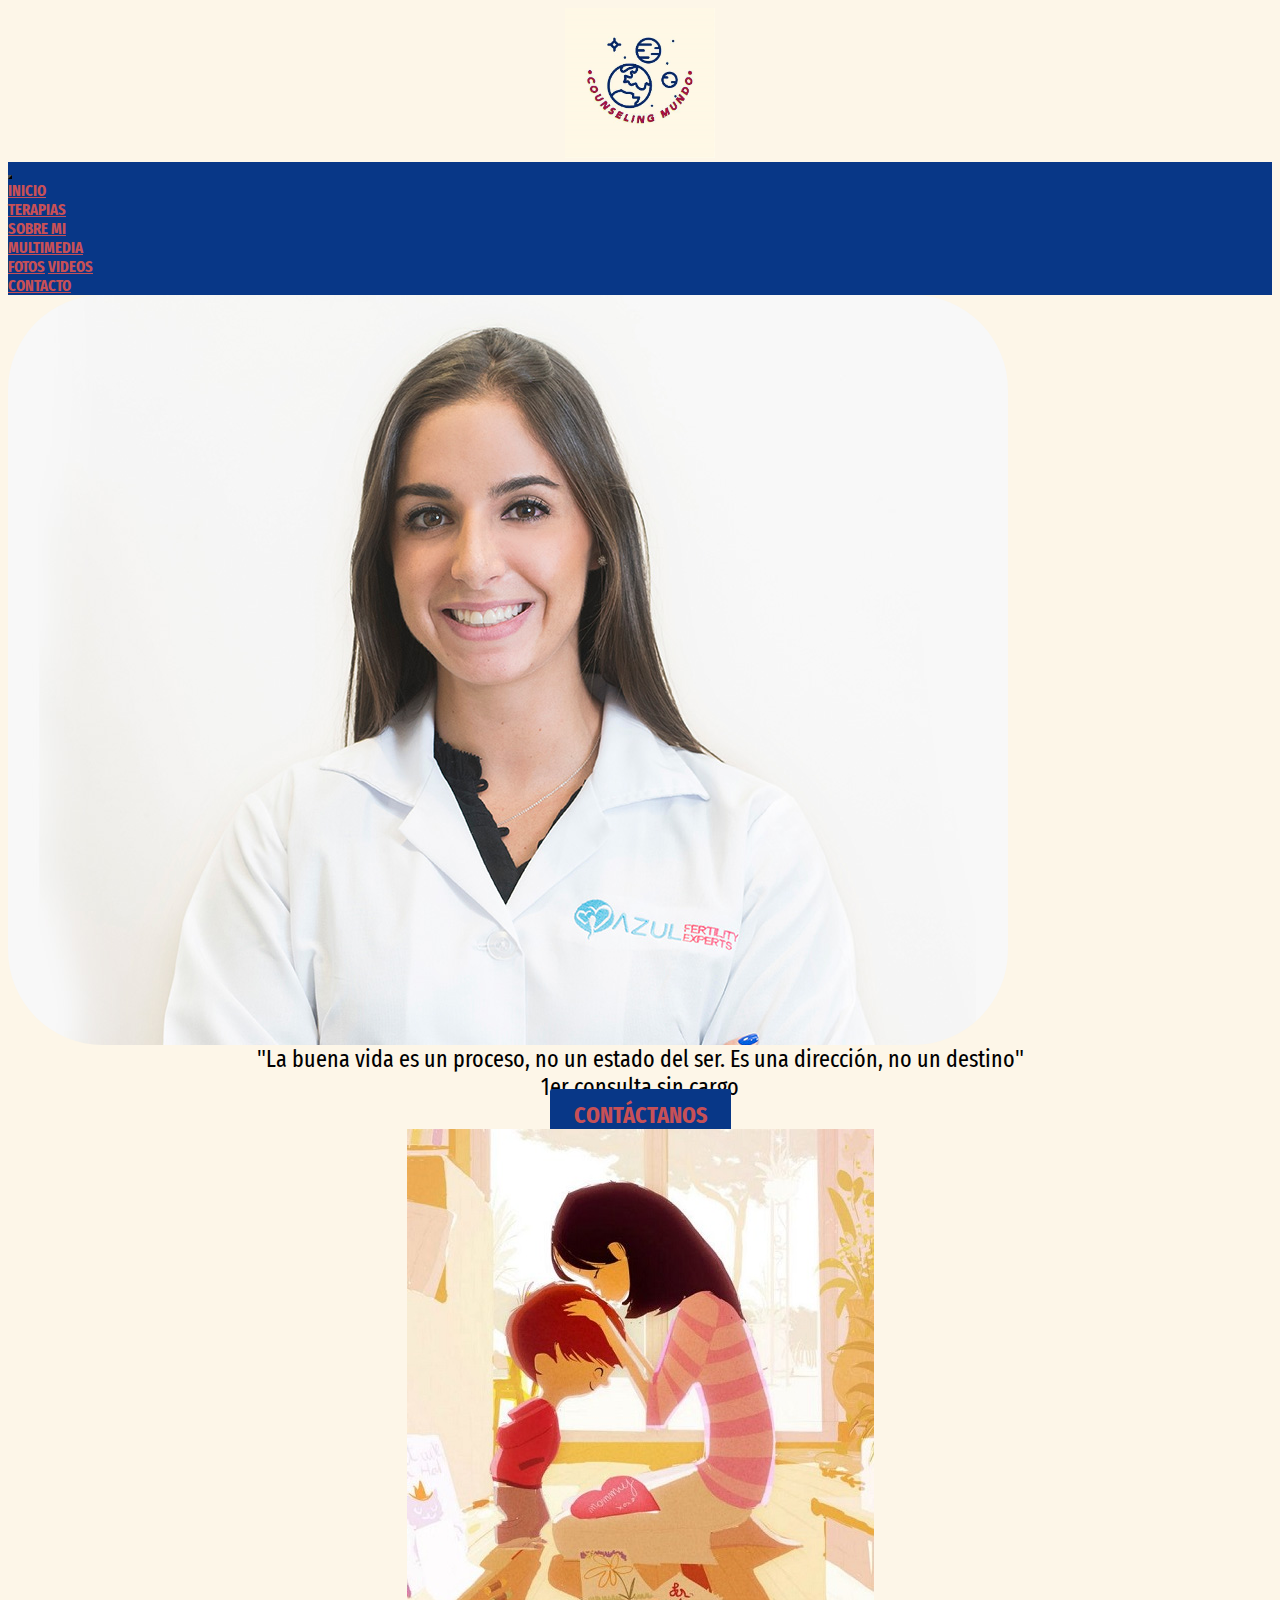
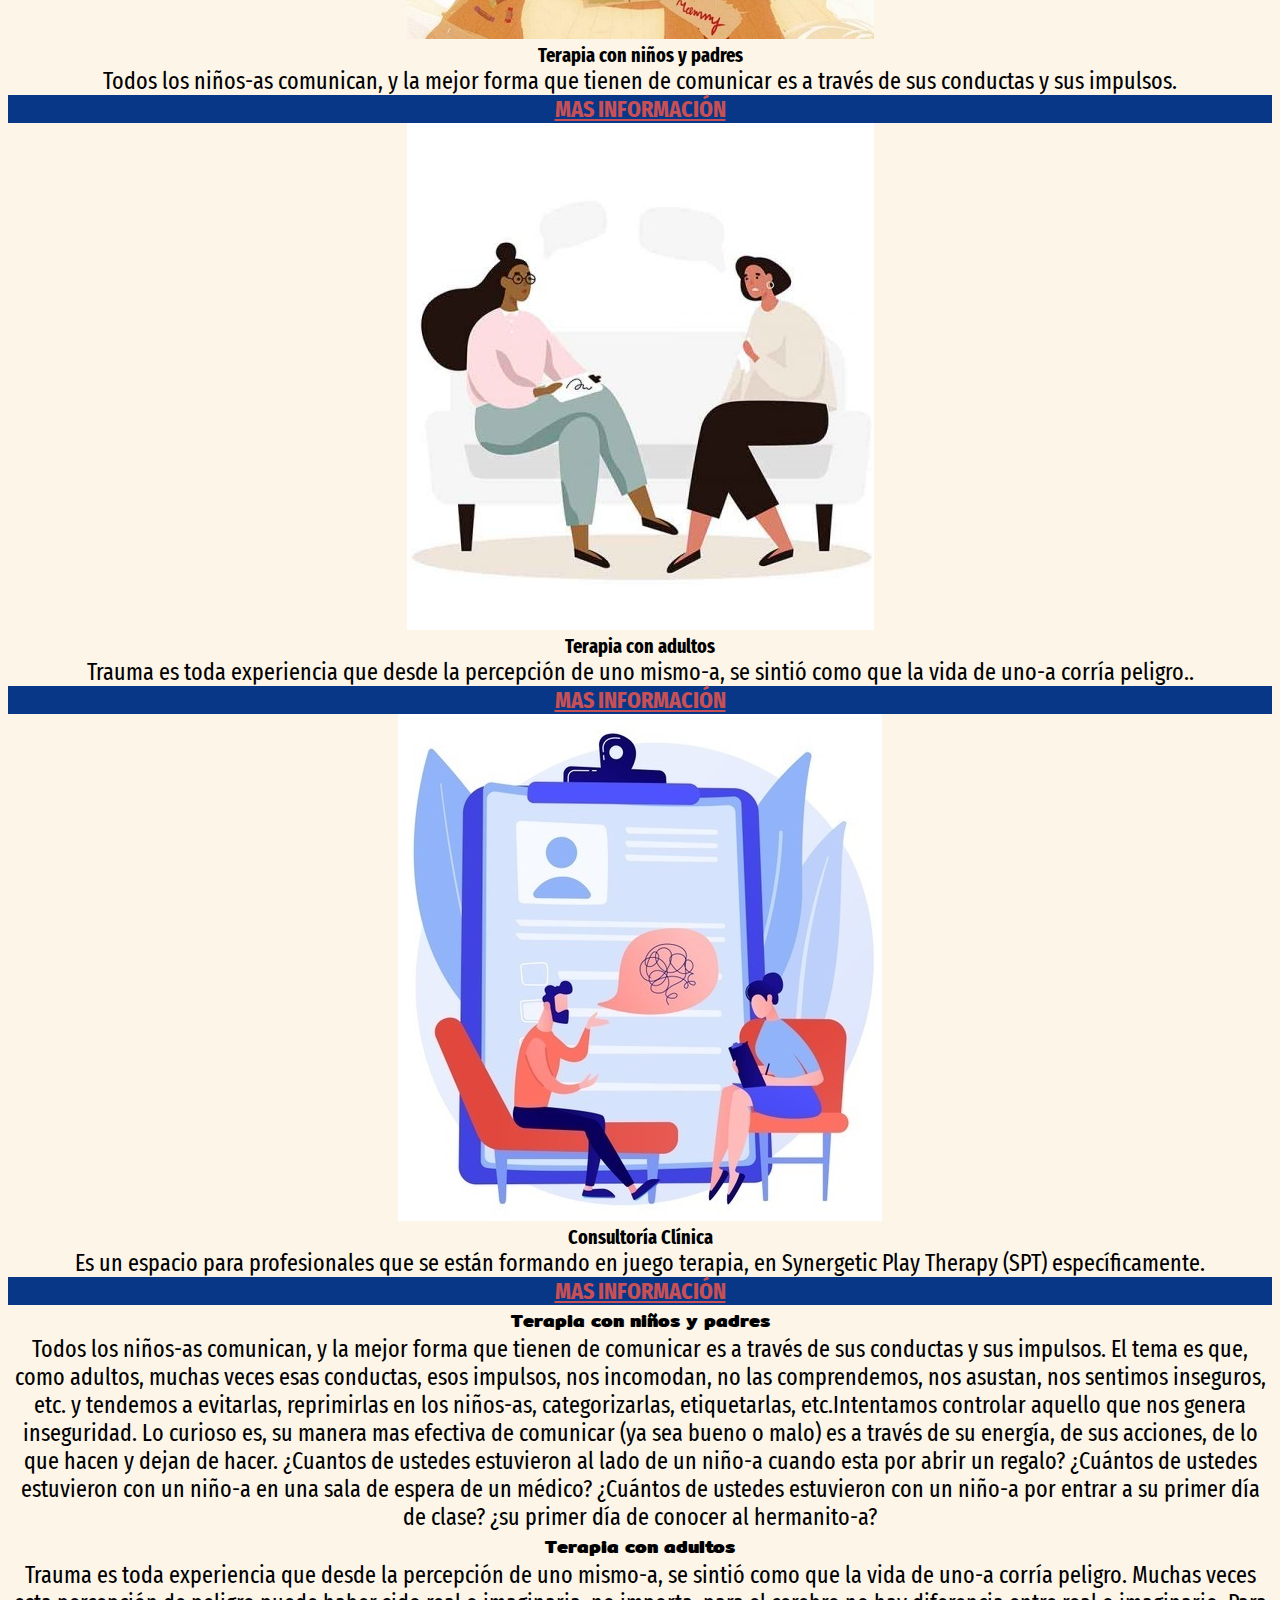
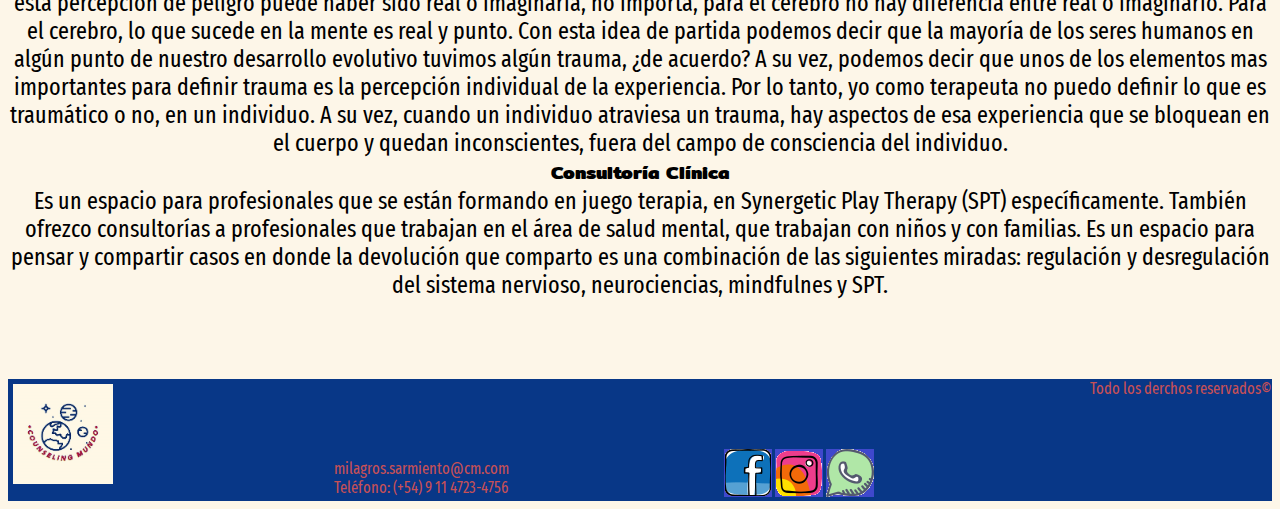
<file: index.html>
<!DOCTYPE html>
<html lang="es">
<head>
    <!-- SEO -->
    <meta name="author" content="Federico Sarmiento">
    <meta name="description" content="hola"> <!-- Es lo que aparece abajo del titulo en google(Tiene que ser diferente todos los html) -->
    <meta name="keywords" content="Federico Sarmiento, CoderHouse, Proyecto final"><!-- Palabras clave que varien agregandole un par en cada html-->
    <!-- OG -->
    <!-- Todo lo que dice Og es para redes sociales -->
    <meta property="og:tittle" content="Tu titulo para las redes sociales">
    <meta property="og:description" content="Tu descripción, puede ser exactamente la misma que la página normal">
    <meta property="og:image" content="https://aaaaa.png">
    <!-- De acá para arriba modifica todo lo que necesites para optimizar tu SEO -->
    <meta charset="UTF-8">
    <meta http-equiv="X-UA-Compatible" content="IE=edge">
    <meta name="viewport" content="width=device-width, initial-scale=1.0">
    <!-- Favicon -->
    <link rel="shortcut icon" href="favicon.ico" type="image/x-icon">
    <link rel="preconnect" href="https://fonts.googleapis.com">
    <link rel="preconnect" href="https://fonts.gstatic.com" crossorigin>
    <link rel="stylesheet" href="https://cdnjs.cloudflare.com/ajax/libs/animate.css/4.1.1/animate.min.css"/>
    <link href="https://fonts.googleapis.com/css2?family=Fira+Sans+Extra+Condensed:wght@300&family=Mitr&display=swap" rel="stylesheet">
    <link href="https://cdn.jsdelivr.net/npm/bootstrap@5.1.3/dist/css/bootstrap.min.css" rel="stylesheet" 
    integrity="sha384-1BmE4kWBq78iYhFldvKuhfTAU6auU8tT94WrHftjDbrCEXSU1oBoqyl2QvZ6jIW3" crossorigin="anonymous">
    <link rel="stylesheet" href="CSS/estilos.css">
    <title>Milagros Sarmiento </title> <!-- Añadirle cosas: ejemplo: Milagros sarmiento | consultoria | contactanos a tatat... -->
</head>
<body>
    <header>
        <div class="header__container">
            <a href="index.html"><img src="./multimedia/Logo.png" alt="logo" class="logo animate__animated animate__backInDown"></img></a>
        </div>
        <!--AQUI COMIENZA LA BARRA DE NAVEGACION -->
        <nav class="navbar navbar-expand-sm navbar-light menu">
            <button class="navbar-toggler bg-colapsa ml-5" type="button" data-toggle="collapse" data-target="#navbarNavDropdown" aria-controls="navbarNavDropdown" aria-expanded="false" aria-label="Toggle navigation">
                <span class="navbar-toggler-icon"></span>
            </button>
            <div class="collapse navbar-collapse" id="navbarNavDropdown">
                <ul class="navbar-nav w-100 justify-content-around">
                    <li class="nav-item active">
                        <a class="nav-link fuente-navbar" href="index.html">Inicio</a>
                    </li>
                    <li class="nav-item">
                        <a class="nav-link fuente-navbar" href="#terapias">Terapias</a>
                    </li>
                    <li class="nav-item">
                        <a class="nav-link fuente-navbar" href="./paginas/sobreMi.html">Sobre mi</a>
                    </li>
                    <li class="nav-item dropdown">
                        <a class="nav-link dropdown-toggle fuente-navbar" href="#" id="navbarDropdownMenuLink" data-toggle="dropdown" aria-haspopup="true" aria-expanded="false">
                        Multimedia
                        </a>
                        <div class="dropdown-menu w-100 justify-content-around dropdown-content bg-nabvar-mobile" aria-labelledby="navbarDropdownMenuLink">
                            <a class="dropdown-item fuente-navbar" href="./paginas/multimedia.html#fotos">Fotos</a>
                            <a class="dropdown-item fuente-navbar" href="./paginas/multimedia.html#videos">Videos</a>
                        </div>
                    </li>
                    <li class="nav-item">
                        <a class="nav-link fuente-navbar" href="./paginas/contacto.html">Contacto</a>
                    </li>
                </ul>
            </div>
        </nav>
<!--Aqui termina la barra de navegación-->
    </header> 
    <main>
<!--Aqui comienza la primer sección-->
        <section class="container mt-5 mb-5 section_one" >
            <div class="row d-flex">
                <div class="col-lg-4 col-md-6 col-sm-12 divImgRedonda" >
                    <img src="./multimedia/fotoDePerfil.png" alt="Foto de Perfil" class="imgRedonda">
                </div>
                    
                <div class="col-lg-8 col-md-6 txtAside col-sm-12 d-flex align-items-center justify-content-center">
                    <div>
                        <p> 
                            "La buena vida es un proceso, no un estado del ser. Es una dirección, no un destino"
                        </p>
                        <p>
                            1er consulta sin cargo
                        </p>
                        <p>
                            <a href="./paginas/contacto.html" class="contactanos">Contáctanos</a>
                        </p>
                    </div>
                    
                </div>              
            </div>          
        </section >          
<!--Aqui comienza la segunda sección-->
        <section class="container mt-5 mb-5">
            <div class="card-group text-center">
                <div class="card">
                <img src="./multimedia/terapiaPadresHijos.jpeg" class="card-img-top" alt="Imagen de madre e hijo">
                <div class="card-body bg-card">
                    <h5 class="card-title">Terapia con niños y padres</h5>
                    <p class="card-text"> Todos los niños-as comunican, y la mejor forma que tienen de comunicar es a través de sus conductas y sus impulsos.</p>
                    <a href="#padres" class="btn button-card">Mas Información</a>
                </div>
                </div>
                <div class="card">
                <img src="./multimedia/terapiaAdultos.png" class="card-img-top" alt="Imagen de terapia de adultos">
                <div class="card-body bg-card">
                    <h5 class="card-title">Terapia con adultos</h5>
                    <p class="card-text">Trauma es toda experiencia que desde la percepción de uno mismo-a, se sintió como que la vida de uno-a corría peligro..</p>
                    <a href="#adultos" class="btn button-card">Mas Información</a>
                </div>
                </div>
                <div class="card">
                <img src="./multimedia/consultoriaClinica.jpg" class="card-img-top" alt="Imagen de consultoria clinica">
                <div class="card-body bg-card">
                    <h5 class="card-title">Consultoría Clínica</h5>
                    <p class="card-text">Es un espacio para profesionales que se están formando en juego terapia, en Synergetic Play Therapy (SPT) específicamente.</p>
                    <a href="#clinica" class="btn button-card">Mas Información</a>
                </div>
                </div>
            </div>
            <section class="mt-5 terapia" id="terapias">
                <article class="padres row justify-content-center">
                    <div class="col-lg-8 justify-content-center mt-5">  
                        <h3 id="padres" class="text-center mb-5">Terapia con niños y padres</h3>
                        <p>
                            Todos los niños-as comunican, y la mejor forma que tienen de comunicar es a través de sus conductas y sus impulsos. El tema es que, como adultos, muchas veces esas conductas, esos impulsos, nos incomodan, no las comprendemos, nos asustan, nos sentimos inseguros, etc. y tendemos a evitarlas, reprimirlas en los niños-as, categorizarlas, etiquetarlas, etc.Intentamos controlar aquello que nos genera inseguridad. Lo curioso es, su manera mas efectiva de comunicar (ya sea bueno o malo) es a través de su energía, de sus acciones, de lo que hacen y dejan de hacer. ¿Cuantos de ustedes estuvieron al lado de un niño-a cuando esta por abrir un regalo?  ¿Cuántos de ustedes estuvieron con un niño-a en una sala de espera de un médico? ¿Cuántos de ustedes estuvieron con un niño-a por entrar a su primer día de clase? ¿su primer día de conocer al hermanito-a?
                        </p>
                    </div>  
                </article>

                <article class="row justify-content-center mt-5 terapia">
                    <div class="col-lg-8 justify-content-center"> 
                        <h3 id="adultos" class="text-center mb-5">Terapia con adultos</h3>
                        <p>Trauma es toda experiencia que desde la percepción de uno mismo-a, se sintió como que la vida de uno-a corría peligro. Muchas veces esta percepción de peligro puede haber sido real o imaginaria, no importa, para el cerebro no hay diferencia entre real o imaginario. Para el cerebro, lo que sucede en la mente es real y punto. Con esta idea de partida podemos decir que la mayoría de los seres humanos en algún punto de nuestro desarrollo evolutivo tuvimos algún trauma,  ¿de acuerdo?  A su vez, podemos decir que unos de los elementos mas importantes para definir trauma es la percepción individual de la experiencia. Por lo tanto, yo como terapeuta no puedo definir lo que es traumático o no, en un individuo. A su vez, cuando un individuo atraviesa un trauma, hay aspectos de esa experiencia que se bloquean en el cuerpo y quedan inconscientes, fuera del campo de consciencia del individuo.
                        </p>
                    </div>
                </article>
                <article class="row justify-content-center mt-5 terapia">
                    <div class="col-lg-8 justify-content-center"> 
                    <h3 id="clinica" class="text-center mb-5">Consultoría Clínica</h3>
                    <p>
                        Es un espacio para profesionales que se están formando en juego terapia, en Synergetic Play Therapy (SPT) específicamente. También ofrezco consultorías a profesionales que trabajan en el área de salud mental, que trabajan con niños y con familias. Es un espacio para pensar y compartir casos en donde la devolución que comparto es una combinación de las siguientes miradas: regulación y desregulación del sistema nervioso, neurociencias, mindfulnes y SPT. 
                    </p>
                    </div> 
                </article>
            </section>
</main>
        <footer class="footer">
            <a href="index.html"><img src="./multimedia/Logo.png" alt="logo"class="logoFooter"></a>
            <div class="ctc">
                <p>milagros.sarmiento@cm.com</p>
                <p>Teléfono: (+54) 9 11 4723-4756</p>
            </div>
<!--Aqui irán los links para las rede sociales-->
            <div class="redesSociales">
                <a href="#"><img src="./multimedia/facebookChico.png" alt="facebook"></img></a>
                <a href="#"><img src="./multimedia/instagramChico.png" alt="instagram"></a>
                <a href="#"><img src="./multimedia/waspChico.png" alt="whatsapp"></a>
            </div>
        <section>
            <p>
                Todo los derchos reservados&copy;
            </p>
        </section>
    </footer>
    <script src="https://code.jquery.com/jquery-3.2.1.slim.min.js" integrity="sha384-KJ3o2DKtIkvYIK3UENzmM7KCkRr/rE9/Qpg6aAZGJwFDMVNA/GpGFF93hXpG5KkN" crossorigin="anonymous"></script>
    <script src="https://cdnjs.cloudflare.com/ajax/libs/popper.js/1.12.9/umd/popper.min.js" integrity="sha384-ApNbgh9B+Y1QKtv3Rn7W3mgPxhU9K/ScQsAP7hUibX39j7fakFPskvXusvfa0b4Q" crossorigin="anonymous"></script>
    <script src="https://maxcdn.bootstrapcdn.com/bootstrap/4.0.0/js/bootstrap.min.js" integrity="sha384-JZR6Spejh4U02d8jOt6vLEHfe/JQGiRRSQQxSfFWpi1MquVdAyjUar5+76PVCmYl" crossorigin="anonymous"></script>
</body>
</html>
</file>
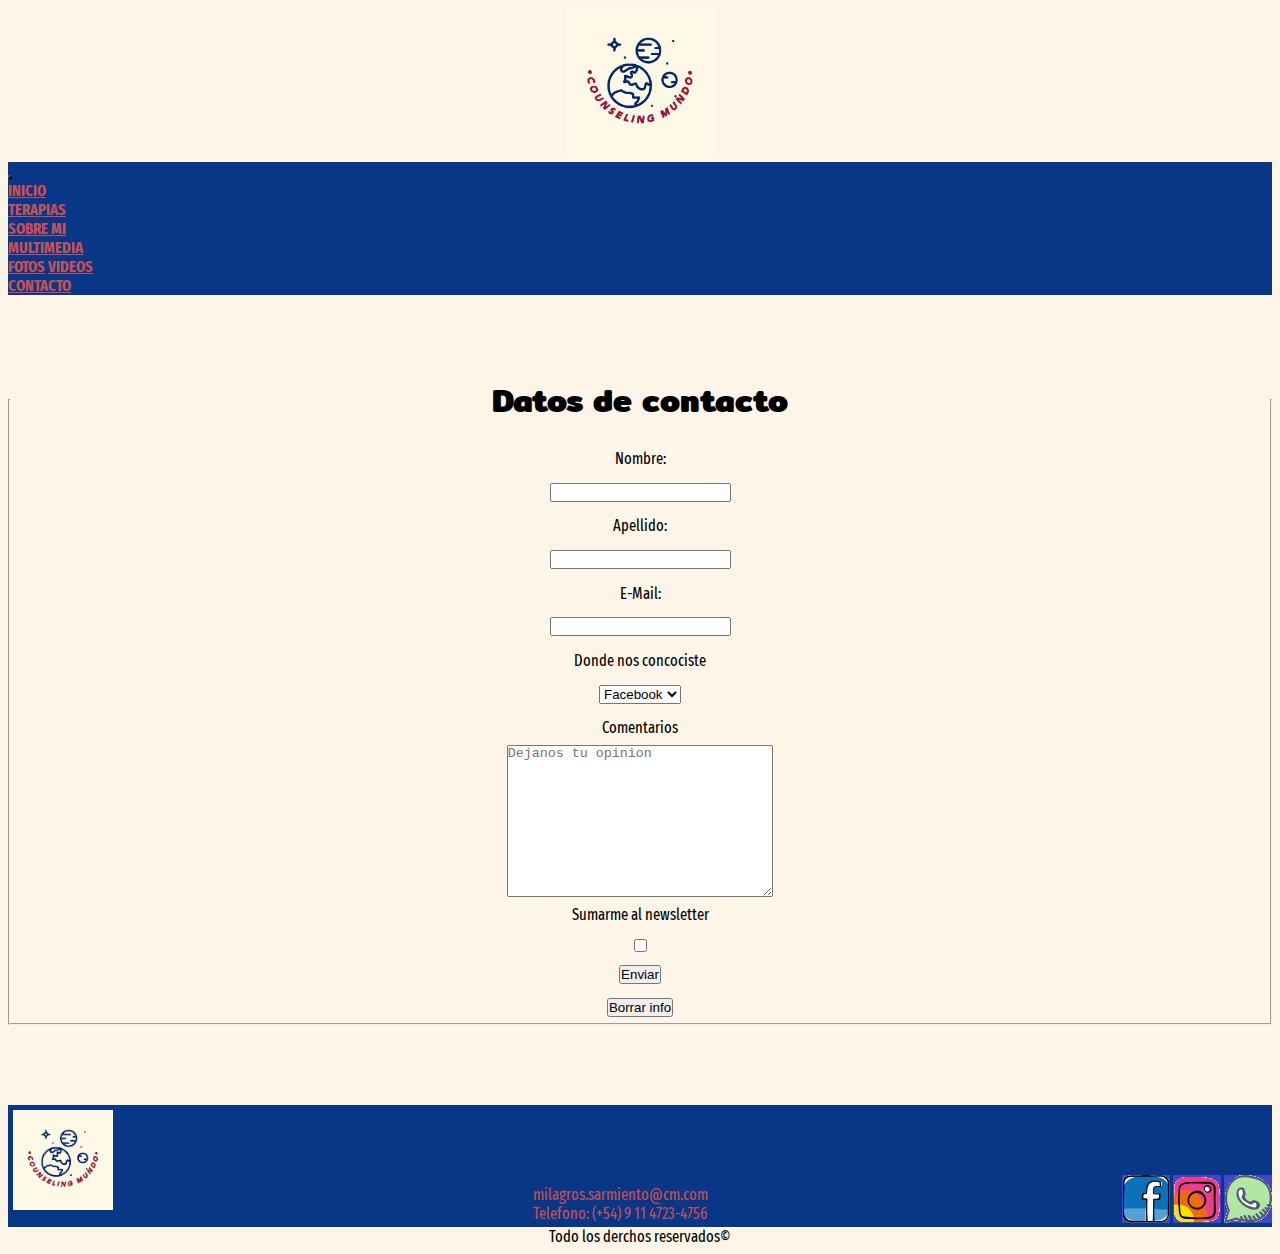
<file: paginas/contacto.html>
<!DOCTYPE html>
<html lang="es">
<head>
    <!-- SEO -->
    <meta name="author" content="Federico Sarmiento">
    <meta name="description" content="Proyecto para Coderhouse">
    <meta name="keywords" content="Federico Sarmiento, CoderHouse, Proyecto final">
    <meta property="og:tittle" content="Tu titulo para las redes sociales">
    <meta property="og:description" content="Tu descripción, puede ser exactamente la misma que la página normal">
    <meta property="og:image" content="https://aaaaa.png">
    <!-- De acá para arriba modifica todo lo que necesites para optimizar tu SEO -->
    <meta charset="UTF-8">
    <meta http-equiv="X-UA-Compatible" content="IE=edge">
    <meta name="viewport" content="width=device-width, initial-scale=1.0">
    <!-- Favicon -->
    <link rel="shortcut icon" href="favicon.ico" type="image/x-icon">
    <meta charset="UTF-8">
    <meta http-equiv="X-UA-Compatible" content="IE=edge">
    <meta name="viewport" content="width=device-width, initial-scale=1.0">
    <link rel="preconnect" href="https://fonts.googleapis.com">
    <link rel="preconnect" href="https://fonts.gstatic.com" crossorigin>
    <link href="https://fonts.googleapis.com/css2?family=Fira+Sans+Extra+Condensed:wght@300&family=Mitr&display=swap" rel="stylesheet">
    <link href="https://cdn.jsdelivr.net/npm/bootstrap@5.1.3/dist/css/bootstrap.min.css" rel="stylesheet" integrity="sha384-1BmE4kWBq78iYhFldvKuhfTAU6auU8tT94WrHftjDbrCEXSU1oBoqyl2QvZ6jIW3" crossorigin="anonymous">
    <link rel="stylesheet" href="../CSS/estilos.css">
        <title>Milagros Sarmiento</title>
</head>
<body>
    <header>
        <div class="header__container">
        <a href="../index.html"><img src="../multimedia/Logo.png" alt="logo" class="logo animate__animated animate__backInDown"></img.></a>
        </div>
        <!--AQUI COMIENZA LA BARRA DE NAVEGACION-->
        <nav class="navbar navbar-expand-sm navbar-light menu">
            <button class="navbar-toggler bg-colapsa ml-5" type="button" data-toggle="collapse" data-target="#navbarNavDropdown" aria-controls="navbarNavDropdown" aria-expanded="false" aria-label="Toggle navigation">
            <span class="navbar-toggler-icon"></span>
            </button>
            <div class="collapse navbar-collapse" id="navbarNavDropdown">
                <ul class="navbar-nav w-100 justify-content-around">
                <li class="nav-item active">
                    <a class="nav-link fuente-navbar" href="../index.html">Inicio</a>
                </li>
                <li class="nav-item">
                    <a class="nav-link fuente-navbar" href="../index.html#terapias">Terapias</a>
                </li>
                <li class="nav-item">
                    <a class="nav-link fuente-navbar" href="../paginas/sobreMi.html">Sobre mi</a>
                </li>
                <li class="nav-item dropdown">
                    <a class="nav-link dropdown-toggle fuente-navbar" href="#" id="navbarDropdownMenuLink" data-toggle="dropdown" aria-haspopup="true" aria-expanded="false">
                    Multimedia
                    </a>
                    <div class="dropdown-menu w-100 justify-content-around dropdown-content bg-nabvar-mobile" aria-labelledby="navbarDropdownMenuLink">
                        <a class="dropdown-item fuente-navbar" href="../paginas/multimedia.html#fotos">Fotos</a>
                        <a class="dropdown-item fuente-navbar" href="../paginas/multimedia.html#videos">Videos</a>
                    </div>
                </li>
                <li class="nav-item">
                    <a class="nav-link fuente-navbar" href="contacto.html">Contacto</a>
                </li>
                    
                </ul>
            </div>
        </nav>
    <!--Aqui termina la barra de navegación-->
    </header> 
    <main>
        <form action="graciasporcontactarnos.html" method="GET">
            <fieldset class="formulario">
                <legend>
                    <h1>Datos de contacto</h1>
                </legend>
                        <label for="Nombre">Nombre:</label>
                        <input type="text"name="nombre">
                        <label for="apellido">Apellido:</label>
                        <input type="text"name="apellido">
                        <label for="email">E-Mail:</label>
                        <input type="email"name="email"required>
                        <label for="where">Donde nos concociste</label>
                        <select name="where" id="">
                            <option value="facebook">Facebook</option>
                            <option value="instagram">Instagram</option>
                            <option value="google">Google</option>
                            <option value="others">Otros</option>
                        </select>
                        <label for="comment">Comentarios</label>
                        <textarea name="comment" id="" cols="45" rows="10" placeholder="Dejanos tu opinion"></textarea>
                        <label for="newsletter">Sumarme al newsletter</label>
                        <input type="checkbox" name="newsletter" id="">
                        <input type="submit" value="Enviar">
                        <input type="reset" value="Borrar info">
            </fieldset>
        </form>       
    </main>
    <footer>
        <aside class="footer">
            <a href="../index.html"><img src="../multimedia/Logo.png" alt="logo"class="logoFooter"></a>
            <div class="ctc">
                <p>milagros.sarmiento@cm.com</p>
                <p>Telefono: (+54) 9 11 4723-4756</p>
                </div>
<!--AQUI IRAN LOS LINKS PARA IR A LAS REDES SOCIALES-->
            <div class="redesSociales">
                <a href="#"><img src="../multimedia/facebookChico.png" alt="facebook"></img></a>
                <a href="#"><img src="../multimedia/instagramChico.png" alt="instagram"></a>
                <a href="#"><img src="../multimedia/waspChico.png" alt="whatsapp"></a>
            </div>
        </aside>
        <section>
            <p>Todo los derchos reservados&copy;</p>
        </section>
    </footer>
    <script src="https://code.jquery.com/jquery-3.2.1.slim.min.js" integrity="sha384-KJ3o2DKtIkvYIK3UENzmM7KCkRr/rE9/Qpg6aAZGJwFDMVNA/GpGFF93hXpG5KkN" crossorigin="anonymous"></script>
    <script src="https://cdnjs.cloudflare.com/ajax/libs/popper.js/1.12.9/umd/popper.min.js" integrity="sha384-ApNbgh9B+Y1QKtv3Rn7W3mgPxhU9K/ScQsAP7hUibX39j7fakFPskvXusvfa0b4Q" crossorigin="anonymous"></script>
    <script src="https://maxcdn.bootstrapcdn.com/bootstrap/4.0.0/js/bootstrap.min.js" integrity="sha384-JZR6Spejh4U02d8jOt6vLEHfe/JQGiRRSQQxSfFWpi1MquVdAyjUar5+76PVCmYl" crossorigin="anonymous"></script>
</body>
</html>
</file>
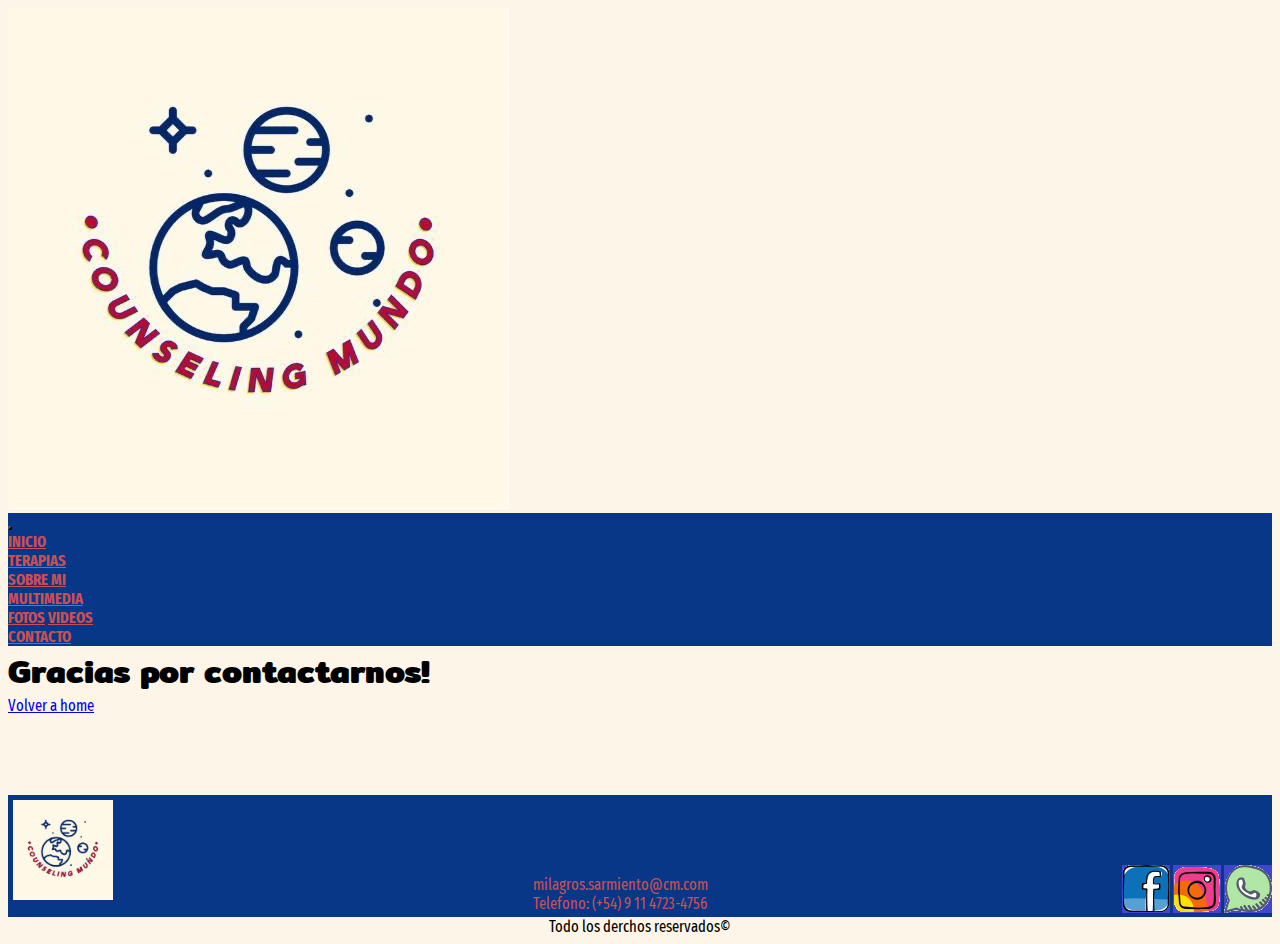
<file: paginas/graciasPorContactarnos.html>
<!DOCTYPE html>
<html lang="es">
<head>
    <!-- SEO -->
    <meta name="author" content="Federico Sarmiento">
    <meta name="description" content="Proyecto para Coderhouse">
    <meta name="keywords" content="Federico Sarmiento, CoderHouse, Proyecto final">
    <meta property="og:tittle" content="Tu titulo para las redes sociales">
    <meta property="og:description" content="Tu descripción, puede ser exactamente la misma que la página normal">
    <meta property="og:image" content="https://aaaaa.png">
    <!-- De acá para arriba modifica todo lo que necesites para optimizar tu SEO -->
    <meta charset="UTF-8">
    <meta http-equiv="X-UA-Compatible" content="IE=edge">
    <meta name="viewport" content="width=device-width, initial-scale=1.0">
    <!-- Favicon -->
    <link rel="shortcut icon" href="favicon.ico" type="image/x-icon">
    <meta charset="UTF-8">
    <meta http-equiv="X-UA-Compatible" content="IE=edge">
    <meta name="viewport" content="width=device-width, initial-scale=1.0">
    <link rel="preconnect" href="https://fonts.googleapis.com">
    <link rel="preconnect" href="https://fonts.gstatic.com" crossorigin>
    <link rel="stylesheet" href="https://cdnjs.cloudflare.com/ajax/libs/animate.css/4.1.1/animate.min.css"/>
    <link href="https://cdn.jsdelivr.net/npm/bootstrap@5.1.3/dist/css/bootstrap.min.css" rel="stylesheet" integrity="sha384-1BmE4kWBq78iYhFldvKuhfTAU6auU8tT94WrHftjDbrCEXSU1oBoqyl2QvZ6jIW3" crossorigin="anonymous">
    <link href="https://fonts.googleapis.com/css2?family=Fira+Sans+Extra+Condensed:wght@300&family=Mitr&display=swap" rel="stylesheet"><link rel="stylesheet" href="../CSS/estilos.css">
        <title>Milagros Sarmiento</title>
</head>
<body>
    <header>
        <div>
        <a href="../index.html"><img src="../multimedia/Logo.png" alt="logo" class="logo animate__animated animate__backInDown"></img.></a>
        </div>
        <!--AQUI COMIENZA LA BARRA DE NAVEGACION-->
        <nav class="navbar navbar-expand-sm navbar-light menu">
            <button class="navbar-toggler bg-colapsa ml-5" type="button" data-toggle="collapse" data-target="#navbarNavDropdown" aria-controls="navbarNavDropdown" aria-expanded="false" aria-label="Toggle navigation">
            <span class="navbar-toggler-icon"></span>
            </button>
            <div class="collapse navbar-collapse" id="navbarNavDropdown">
                <ul class="navbar-nav w-100 justify-content-around">
                <li class="nav-item active">
                    <a class="nav-link fuente-navbar" href="../index.html">Inicio</a>
                </li>
                <li class="nav-item">
                    <a class="nav-link fuente-navbar" href="../index.html#terapias">Terapias</a>
                </li>
                <li class="nav-item">
                    <a class="nav-link fuente-navbar" href="../paginas/sobreMi.html">Sobre mi</a>
                </li>
                <li class="nav-item dropdown">
                    <a class="nav-link dropdown-toggle fuente-navbar" href="#" id="navbarDropdownMenuLink" data-toggle="dropdown" aria-haspopup="true" aria-expanded="false">
                    Multimedia
                    </a>
                    <div class="dropdown-menu w-100 justify-content-around bg-nabvar-mobile" aria-labelledby="navbarDropdownMenuLink">
                        <a class="dropdown-item fuente-navbar" href="../paginas/multimedia.html#fotos">Fotos</a>
                        <a class="dropdown-item fuente-navbar" href="../paginas/multimedia.html#videos">Videos</a>
                    </div>
                </li>
                <li class="nav-item">
                    <a class="nav-link fuente-navbar" href="../paginas/contacto.html">Contacto</a>
                </li>
                    
                </ul>
            </div>
        </nav>
    <!--Aqui termina la barra de navegación-->
    </header> 
    <main id="rta">
        <h1>Gracias por contactarnos!</h1>
        <a href="../index.html">Volver a home</a>
    </main>
    <footer>
    <aside class="footer">
        <a href="../index.html"><img src="../multimedia/Logo.png" alt="logo"class="logoFooter"></a>
        <div class="ctc">
        <p>milagros.sarmiento@cm.com</p>
        <p>Telefono: (+54) 9 11 4723-4756</p>
        </div>
<!--AQUI IRAN LOS LINKS PARA IR A LAS REDES SOCIALES-->
        <div class="redesSociales">
        <a href="#"><img src="../multimedia/facebookChico.png" alt="facebook"></img></a>
        <a href="#"><img src="../multimedia/instagramChico.png" alt="instagram"></a>
        <a href="#"><img src="../multimedia/waspChico.png" alt="whatsapp"></a>
        </div>
    </aside>
    <section><p>Todo los derchos reservados&copy;</p></section>
    </footer>
    <script src="https://code.jquery.com/jquery-3.2.1.slim.min.js" integrity="sha384-KJ3o2DKtIkvYIK3UENzmM7KCkRr/rE9/Qpg6aAZGJwFDMVNA/GpGFF93hXpG5KkN" crossorigin="anonymous"></script>
    <script src="https://cdnjs.cloudflare.com/ajax/libs/popper.js/1.12.9/umd/popper.min.js" integrity="sha384-ApNbgh9B+Y1QKtv3Rn7W3mgPxhU9K/ScQsAP7hUibX39j7fakFPskvXusvfa0b4Q" crossorigin="anonymous"></script>
    <script src="https://maxcdn.bootstrapcdn.com/bootstrap/4.0.0/js/bootstrap.min.js" integrity="sha384-JZR6Spejh4U02d8jOt6vLEHfe/JQGiRRSQQxSfFWpi1MquVdAyjUar5+76PVCmYl" crossorigin="anonymous"></script>
</body>
</html>
</file>
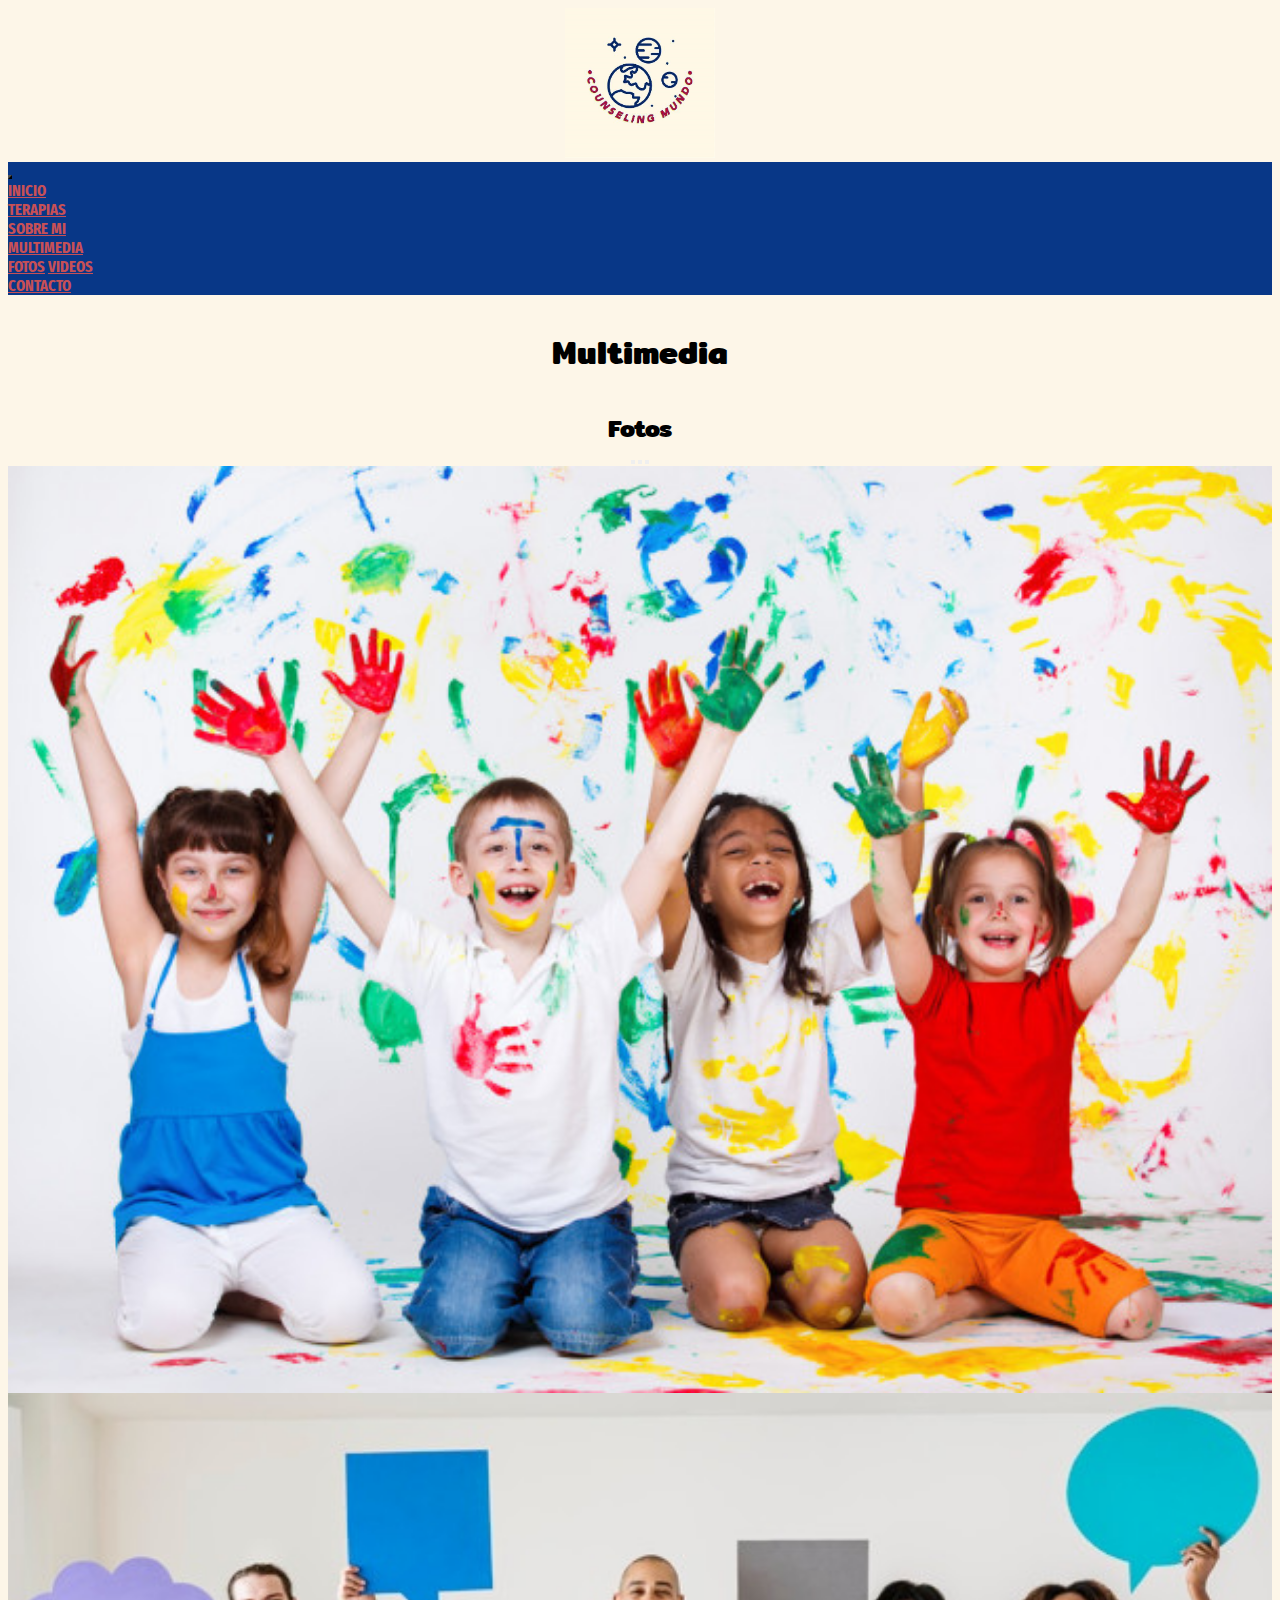
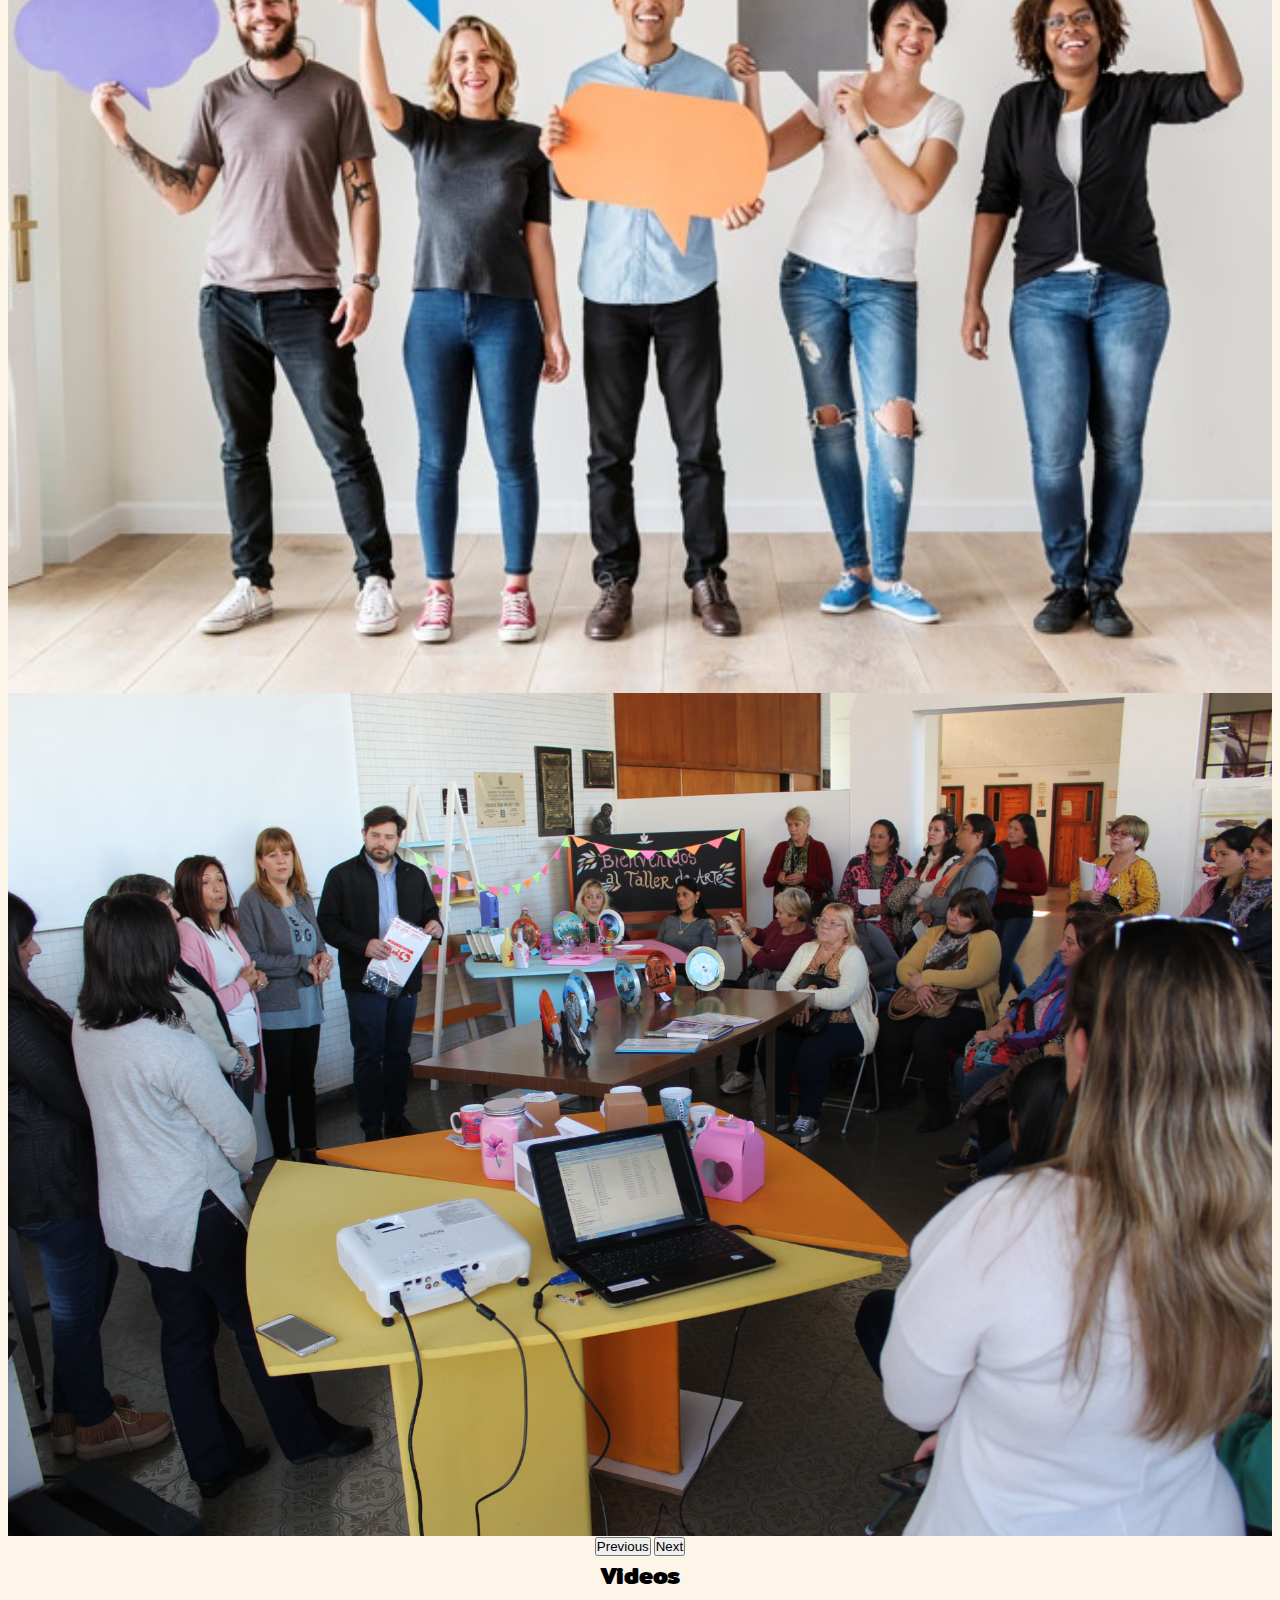
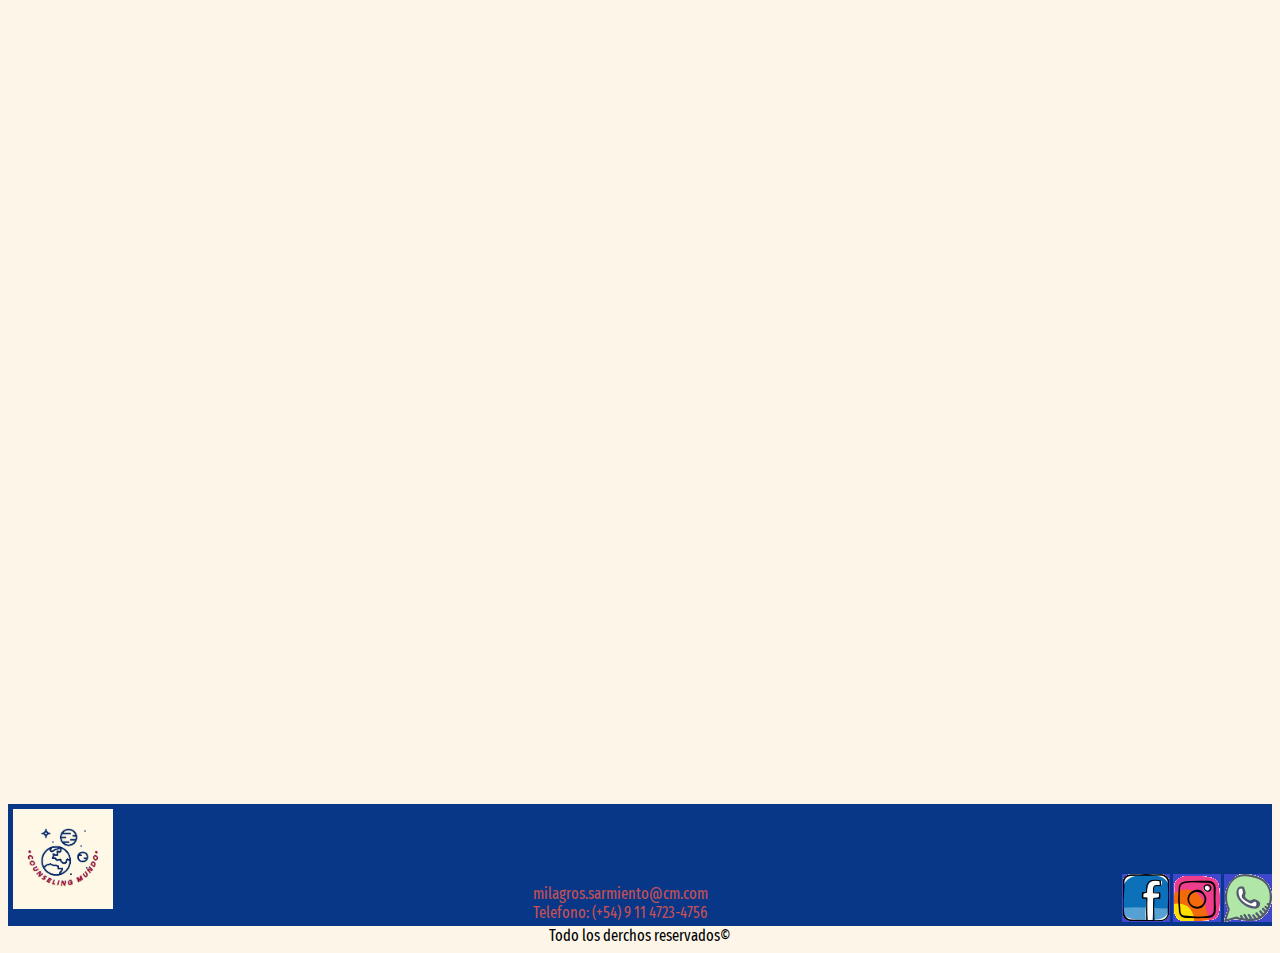
<file: paginas/multimedia.html>
<!DOCTYPE html>
<html lang="es">
<head>
    <!-- SEO -->
    <meta name="author" content="Federico Sarmiento">
    <meta name="description" content="Proyecto para Coderhouse">
    <meta name="keywords" content="Federico Sarmiento, CoderHouse, Proyecto final">
    <meta property="og:tittle" content="Tu titulo para las redes sociales">
    <meta property="og:description" content="Tu descripción, puede ser exactamente la misma que la página normal">
    <meta property="og:image" content="https://aaaaa.png">
    <!-- De acá para arriba modifica todo lo que necesites para optimizar tu SEO -->
    <meta charset="UTF-8">
    <meta http-equiv="X-UA-Compatible" content="IE=edge">
    <meta name="viewport" content="width=device-width, initial-scale=1.0">
    <!-- Favicon -->
    <link rel="shortcut icon" href="favicon.ico" type="image/x-icon">
    <meta charset="UTF-8">
    <meta http-equiv="X-UA-Compatible" content="IE=edge">
    <meta name="viewport" content="width=device-width, initial-scale=1.0">
    <link rel="preconnect" href="https://fonts.googleapis.com">
    <link rel="preconnect" href="https://fonts.gstatic.com" crossorigin>
    <link rel="stylesheet" href="https://cdnjs.cloudflare.com/ajax/libs/animate.css/4.1.1/animate.min.css"/>
    <link href="https://cdn.jsdelivr.net/npm/bootstrap@5.1.3/dist/css/bootstrap.min.css" rel="stylesheet" integrity="sha384-1BmE4kWBq78iYhFldvKuhfTAU6auU8tT94WrHftjDbrCEXSU1oBoqyl2QvZ6jIW3" crossorigin="anonymous">
    <link href="https://fonts.googleapis.com/css2?family=Fira+Sans+Extra+Condensed:wght@300&family=Mitr&display=swap" rel="stylesheet">
    <link rel="stylesheet" href="../CSS/estilos.css">
        <title>Milagros Sarmiento</title>
</head>
<body>
    <header>
        <div class="header__container">
        <a href="../index.html"><img src="../multimedia/Logo.png" alt="logo" class="logo animate__animated animate__backInDown"></img.></a>
        </div>
        <!--AQUI COMIENZA LA BARRA DE NAVEGACION-->
        <nav class="navbar navbar-expand-sm navbar-light menu">
            <button class="navbar-toggler bg-colapsa ml-5" type="button" data-toggle="collapse" data-target="#navbarNavDropdown" aria-controls="navbarNavDropdown" aria-expanded="false" aria-label="Toggle navigation">
            <span class="navbar-toggler-icon"></span>
            </button>
            <div class="collapse navbar-collapse" id="navbarNavDropdown">
                <ul class="navbar-nav w-100 justify-content-around">
                <li class="nav-item active">
                    <a class="nav-link fuente-navbar" href="../index.html">Inicio</a>
                </li>
                <li class="nav-item">
                    <a class="nav-link fuente-navbar" href="../index.html#terapias">Terapias</a>
                </li>
                <li class="nav-item">
                    <a class="nav-link fuente-navbar" href="../paginas/sobreMi.html">Sobre mi</a>
                </li>
                <li class="nav-item dropdown">
                    <a class="nav-link dropdown-toggle fuente-navbar" href="#" id="navbarDropdownMenuLink" data-toggle="dropdown" aria-haspopup="true" aria-expanded="false">
                    Multimedia
                    </a>
                    <div class="dropdown-menu w-100 justify-content-around bg-nabvar-mobile dropdown-content" aria-labelledby="navbarDropdownMenuLink">
                        <a class="dropdown-item fuente-navbar" href="multimedia.html#fotos">Fotos</a>
                        <a class="dropdown-item fuente-navbar" href="multimedia.html#videos">Videos</a>
                    </div>
                </li>
                <li class="nav-item">
                    <a class="nav-link fuente-navbar" href="../paginas/contacto.html">Contacto</a>
                </li>
                    
                </ul>
            </div>
        </nav>
    <!--Aqui termina la barra de navegación-->
    </header> 
    <main class="multimedia">
        <div class="multimedia_container">
            <h1 class="multimedia__tittle">Multimedia</h1>
        </div>
        <section id="otos" class="my-5">
        <h2 class="my-5">Fotos</h2>
        <div class="container">
        <section class="imagenes">
                <div id="carouselExampleIndicators" class="carousel slide" data-bs-ride="carousel">
                    <div class="carousel-indicators">
                    <button type="button" data-bs-target="#carouselExampleIndicators" data-bs-slide-to="0" class="active" aria-current="true" aria-label="Slide 1"></button>
                    <button type="button" data-bs-target="#carouselExampleIndicators" data-bs-slide-to="1" aria-label="Slide 2"></button>
                    <button type="button" data-bs-target="#carouselExampleIndicators" data-bs-slide-to="2" aria-label="Slide 3"></button>
                    </div>
                    <div class="carousel-inner">
                    <div class="carousel-item active">
                        <img src="../multimedia/ninos.jpg" class="d-block w-100" alt="Taller de Niños">
                    </div>
                    <div class="carousel-item">
                        <img src="../multimedia/adolescentes.jpg" class="d-block w-100" alt="Taller de adolescentes">
                    </div>
                    <div class="carousel-item">
                        <img src="../multimedia/jovenesAdultos.jpg" class="d-block w-100" alt="Taller de Jovenes adultos">
                    </div>
                    <button class="carousel-control-prev" type="button" data-bs-target="#carouselExampleIndicators" data-bs-slide="prev">
                    <span class="carousel-control-prev-icon" aria-hidden="true"></span>
                    <span class="visually-hidden">Previous</span>
                    </button>
                    <button class="carousel-control-next" type="button" data-bs-target="#carouselExampleIndicators" data-bs-slide="next">
                    <span class="carousel-control-next-icon" aria-hidden="true"></span>
                    <span class="visually-hidden">Next</span>
                    </button>
                    </div>
            </div>
            <section id="videos" class="my-5">
                <h2 class="my-5">Videos</h2>
                <section class="videos">
                <iframe  src="https://www.youtube.com/embed/MeQc8-mHN9A" title="YouTube video player" frameborder="0" allow="accelerometer; autoplay; clipboard-write; encrypted-media; gyroscope; picture-in-picture" allowfullscreen></iframe>
                <iframe  src="https://www.youtube.com/embed/uO9hy9XWYyM" title="YouTube video player" frameborder="0" allow="accelerometer; autoplay; clipboard-write; encrypted-media; gyroscope; picture-in-picture" allowfullscreen></iframe>
                <iframe  src="https://www.youtube.com/embed/7gM9ky_LxmY" title="YouTube video player" frameborder="0" allow="accelerometer; autoplay; clipboard-write; encrypted-media; gyroscope; picture-in-picture" allowfullscreen></iframe>
                </section>
            </section>
    </main>
    <footer>
    <aside class="footer">
        <a href="../index.html"><img src="../multimedia/Logo.png" alt="logo"class="logoFooter"></a>
        <div class="ctc">
            <p>milagros.sarmiento@cm.com</p>
            <p>Telefono: (+54) 9 11 4723-4756</p>
        </div>
<!--AQUI IRAN LOS LINKS PARA IR A LAS REDES SOCIALES-->
        <div class="redesSociales">
            <a href="#"><img src="../multimedia/facebookChico.png" alt="facebook"></img></a>
            <a href="#"><img src="../multimedia/instagramChico.png" alt="instagram"></a>
            <a href="#"><img src="../multimedia/waspChico.png" alt="whatsapp"></a>
        </div>
    </aside>
    <section><p>Todo los derchos reservados&copy;</p></section>
    </footer>
    <script src="https://cdn.jsdelivr.net/npm/bootstrap@5.1.3/dist/js/bootstrap.bundle.min.js" integrity="sha384-ka7Sk0Gln4gmtz2MlQnikT1wXgYsOg+OMhuP+IlRH9sENBO0LRn5q+8nbTov4+1p" crossorigin="anonymous"></script>
    <script src="https://code.jquery.com/jquery-3.2.1.slim.min.js" integrity="sha384-KJ3o2DKtIkvYIK3UENzmM7KCkRr/rE9/Qpg6aAZGJwFDMVNA/GpGFF93hXpG5KkN" crossorigin="anonymous"></script>
    <script src="https://cdnjs.cloudflare.com/ajax/libs/popper.js/1.12.9/umd/popper.min.js" integrity="sha384-ApNbgh9B+Y1QKtv3Rn7W3mgPxhU9K/ScQsAP7hUibX39j7fakFPskvXusvfa0b4Q" crossorigin="anonymous"></script>
    <script src="https://maxcdn.bootstrapcdn.com/bootstrap/4.0.0/js/bootstrap.min.js" integrity="sha384-JZR6Spejh4U02d8jOt6vLEHfe/JQGiRRSQQxSfFWpi1MquVdAyjUar5+76PVCmYl" crossorigin="anonymous"></script>
</body>
</html>
</file>
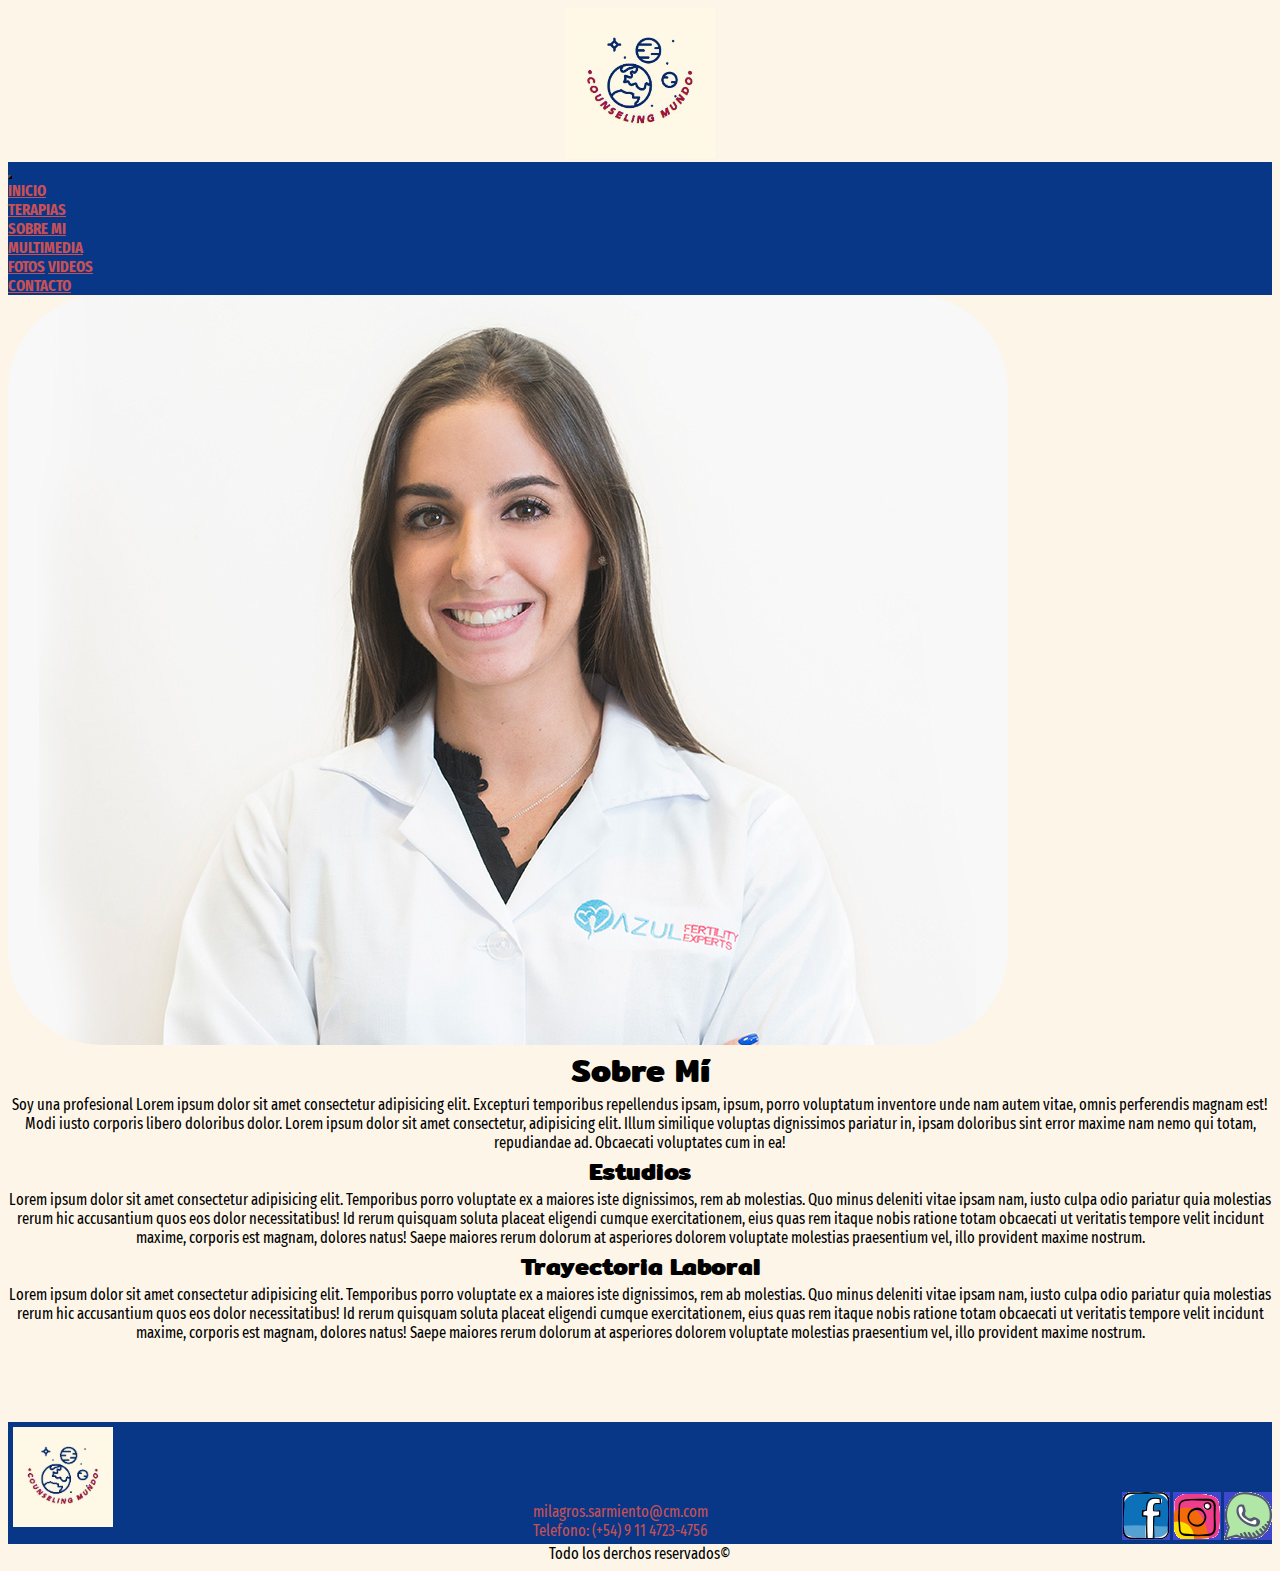
<file: paginas/sobreMi.html>
<!DOCTYPE html>
<html lang="es">
<head>
    <!-- SEO -->
    <meta name="author" content="Federico Sarmiento">
    <meta name="description" content="Proyecto para Coderhouse">
    <meta name="keywords" content="Federico Sarmiento, CoderHouse, Proyecto final">
    <meta property="og:tittle" content="Tu titulo para las redes sociales">
    <meta property="og:description" content="Tu descripción, puede ser exactamente la misma que la página normal">
    <meta property="og:image" content="https://aaaaa.png">
    <!-- De acá para arriba modifica todo lo que necesites para optimizar tu SEO -->
    <meta charset="UTF-8">
    <meta http-equiv="X-UA-Compatible" content="IE=edge">
    <meta name="viewport" content="width=device-width, initial-scale=1.0">
    <!-- Favicon -->
    <!-- Favicon el mismo en todos, cambia la ruta -->
    <link rel="shortcut icon" href="favicon.ico" type="image/x-icon">
    <meta charset="UTF-8">
    <meta http-equiv="X-UA-Compatible" content="IE=edge">
    <meta name="viewport" content="width=device-width, initial-scale=1.0">
    <link rel="preconnect" href="https://fonts.googleapis.com">
    <link rel="preconnect" href="https://fonts.gstatic.com" crossorigin>
    <link rel="stylesheet" href="https://cdnjs.cloudflare.com/ajax/libs/animate.css/4.1.1/animate.min.css"/>
    <link rel="stylesheet" href="https://cdnjs.cloudflare.com/ajax/libs/animate.css/4.1.1/animate.min.css"/>
    <link href="https://fonts.googleapis.com/css2?family=Fira+Sans+Extra+Condensed:wght@300&family=Mitr&display=swap" rel="stylesheet">
    <link href="https://cdn.jsdelivr.net/npm/bootstrap@5.1.3/dist/css/bootstrap.min.css" rel="stylesheet" integrity="sha384-1BmE4kWBq78iYhFldvKuhfTAU6auU8tT94WrHftjDbrCEXSU1oBoqyl2QvZ6jIW3" crossorigin="anonymous">
    <link rel="stylesheet" href="../CSS/estilos.css"> 
        <title>Milagros Sarmiento</title>
</head>
<body>
    <header>
        <div class="header__container">
        <a href="../index.html"><img src="../multimedia/Logo.png" alt="logo" class="logo animate__animated animate__backInDown"></img.></a>
        </div>
        <!--AQUI COMIENZA LA BARRA DE NAVEGACION-->
        <nav class="navbar navbar-expand-sm navbar-light menu">
            <button class="navbar-toggler bg-colapsa ml-5" type="button" data-toggle="collapse" data-target="#navbarNavDropdown" aria-controls="navbarNavDropdown" aria-expanded="false" aria-label="Toggle navigation">
            <span class="navbar-toggler-icon"></span>
            </button>
            <div class="collapse navbar-collapse" id="navbarNavDropdown">
                <ul class="navbar-nav w-100 justify-content-around">
                <li class="nav-item active">
                    <a class="nav-link fuente-navbar" href="../index.html">Inicio</a>
                </li>
                <li class="nav-item">
                    <a class="nav-link fuente-navbar" href="../index.html#terapias">Terapias</a>
                </li>
                <li class="nav-item">
                    <a class="nav-link fuente-navbar" href="sobreMi.html">Sobre mi</a>
                </li>
                <li class="nav-item dropdown">
                    <a class="nav-link dropdown-toggle fuente-navbar" href="#" id="navbarDropdownMenuLink" data-toggle="dropdown" aria-haspopup="true" aria-expanded="false">
                    Multimedia
                    </a>
                    <div class="dropdown-menu w-100 justify-content-around bg-nabvar-mobile" aria-labelledby="navbarDropdownMenuLink">
                        <a class="dropdown-item fuente-navbar" href="../paginas/multimedia.html#fotos">Fotos</a>
                        <a class="dropdown-item fuente-navbar" href="../paginas/multimedia.html#videos">Videos</a>
                    </div>
                </li>
                <li class="nav-item">
                    <a class="nav-link fuente-navbar" href="./paginas/contacto.html">Contacto</a>
                </li>
                    
                </ul>
            </div>
        </nav>
    <!--Aqui termina la barra de navegación-->
    </header> 
    <main>
        <div class="container">
            <section>
                <div class="row">     
                    <div class="imgSobreMi col-lg-4">
                        <img src="../multimedia/fotoDePerfil.png" alt="Foto de Perfil" class="imgSobreMi imgRedonda">
                    </div>
                        <div class="col-lg-8">
                            <h1 class="text-center mt-5">Sobre Mí</h1>
                            <p> Soy una profesional Lorem ipsum dolor sit amet consectetur adipisicing elit. Excepturi temporibus repellendus ipsam, ipsum, porro voluptatum inventore unde nam autem vitae, omnis perferendis magnam est! Modi iusto corporis libero doloribus dolor. Lorem ipsum dolor sit amet consectetur, adipisicing elit. Illum similique voluptas dignissimos pariatur in, ipsam doloribus sint error maxime nam nemo qui totam, repudiandae ad. Obcaecati voluptates cum in ea!</p>
                        </div>
                    </div>
                        <div class="mt-5 row">
                            <div class=¨col-8 justify-content-center¨> 
                            <h2 class="text-center">Estudios</h2>
                            <p>Lorem ipsum dolor sit amet consectetur adipisicing elit. Temporibus porro voluptate ex a maiores iste dignissimos, rem ab molestias. Quo minus deleniti vitae ipsam nam, iusto culpa odio pariatur quia molestias rerum hic accusantium quos eos dolor necessitatibus! Id rerum quisquam soluta placeat eligendi cumque exercitationem, eius quas rem itaque nobis ratione totam obcaecati ut veritatis tempore velit incidunt maxime, corporis est magnam, dolores natus! Saepe maiores rerum dolorum at asperiores dolorem voluptate molestias praesentium vel, illo provident maxime nostrum.</p>
                            </div>
                        </div> 
                        <div class="mt-5 row">
                            <div class=¨col-8 justify-content-center¨> 
                            <h2 class="text-center" >Trayectoria Laboral</h2>
                            <p>Lorem ipsum dolor sit amet consectetur adipisicing elit. Temporibus porro voluptate ex a maiores iste dignissimos, rem ab molestias. Quo minus deleniti vitae ipsam nam, iusto culpa odio pariatur quia molestias rerum hic accusantium quos eos dolor necessitatibus! Id rerum quisquam soluta placeat eligendi cumque exercitationem, eius quas rem itaque nobis ratione totam obcaecati ut veritatis tempore velit incidunt maxime, corporis est magnam, dolores natus! Saepe maiores rerum dolorum at asperiores dolorem voluptate molestias praesentium vel, illo provident maxime nostrum.</p>
                            </div>
                        </div>
                    </div>
            </section>
        </div>

    </main>
    <footer>
    <aside class="footer">
        <a href="../index.html"><img src="../multimedia/Logo.png" alt="logo"class="logoFooter"></a>
        <div class="ctc">
            <p>milagros.sarmiento@cm.com</p>
            <p>Telefono: (+54) 9 11 4723-4756</p>
        </div>
<!--AQUI IRAN LOS LINKS PARA IR A LAS REDES SOCIALES-->
        <div class="redesSociales">
            <a href="#"><img src="../multimedia/facebookChico.png" alt="facebook"></img></a>
            <a href="#"><img src="../multimedia/instagramChico.png" alt="instagram"></a>
            <a href="#"><img src="../multimedia/waspChico.png" alt="whatsapp"></a>
        </div>
    </aside>
    <section><p>Todo los derchos reservados&copy;</p></section>
    </footer>
    <script src="https://code.jquery.com/jquery-3.2.1.slim.min.js" integrity="sha384-KJ3o2DKtIkvYIK3UENzmM7KCkRr/rE9/Qpg6aAZGJwFDMVNA/GpGFF93hXpG5KkN" crossorigin="anonymous"></script>
    <script src="https://cdnjs.cloudflare.com/ajax/libs/popper.js/1.12.9/umd/popper.min.js" integrity="sha384-ApNbgh9B+Y1QKtv3Rn7W3mgPxhU9K/ScQsAP7hUibX39j7fakFPskvXusvfa0b4Q" crossorigin="anonymous"></script>
    <script src="https://maxcdn.bootstrapcdn.com/bootstrap/4.0.0/js/bootstrap.min.js" integrity="sha384-JZR6Spejh4U02d8jOt6vLEHfe/JQGiRRSQQxSfFWpi1MquVdAyjUar5+76PVCmYl" crossorigin="anonymous"></script>
</body>
</html>
</file>
<file: CSS/estilos.css>
/*Aqui comienza el body*/
body {
  font-family: "Fira Sans Extra Condensed", sans-serif;
  background-color: #fdf6e8;
}
body * {
  margin: 0;
  padding: 0;
  box-sizing: border-box;
}
@media screen and (max-width: 480px) and (min-width: 320px) {
  body {
    /*------AQUI APLIQUE MODO RESPONSIVE MEDIA QUERRIES AL BODY ----*/
    font-size: 2rem;
  }
}
@media screen and (max-width: 768px) and (min-width: 481px) {
  body {
    font-size: 1.5rem;
  }
}
body h1, body h2, body h3 {
  font-family: "Mitr", sans-serif;
}

/*Aqui comienza el body*/
header .header__container {
  width: 150px;
  margin-right: auto;
  margin-left: auto;
}
header .header__container .logo {
  width: 150px;
}
header .navbar {
  background-color: #083787;
}
header .navbar .bg-colapsa {
  background-color: #c75056;
}
header .navbar div ul li a {
  color: #c75056 !important;
  font-weight: bold;
  text-transform: uppercase;
  text-align: center;
}
header .navbar div ul li a:hover {
  background-color: #c75056;
  color: #083787 !important;
  transform: scale(1.1, 1.08);
  border-radius: 20%;
  transition: 1s;
}
header .navbar .navbar-collapse .dropdown-content {
  background-color: #083787;
}

/*Aqui comienza el Main del Index*/
main .contactanos {
  padding: 0.5em 1em;
  border-radius: 0.1em;
  color: #c75056 !important;
  font-weight: bold;
  text-transform: uppercase;
  text-align: center;
  text-decoration: none;
  background-color: #083787;
}
main .container div div div {
  display: flex;
  justify-content: space-evenly;
  height: 100%;
  flex-direction: column;
  font-size: 1.5em;
}
@media screen and (max-width: 700px) {
  main .container div div div {
    font-size: 1.2em;
  }
}
@media screen and (max-width: 700px) {
  main .container div div div p {
    margin: 1em 0;
  }
}
main .container div div .imgRedonda {
  display: block;
  border-radius: 95px;
  max-width: 100%;
}
@media screen and (max-width: 776px) {
  main .container div div .imgRedonda {
    width: 100vw;
  }
}
main .container div div .imgRedonda a .button-card {
  color: #c75056;
  background-color: #083787;
  font-family: "Fira Sans Extra Condensed", sans-serif;
  font-weight: bolder;
  text-transform: uppercase;
}
main .container div div .imgRedonda .bg-card {
  background-color: #fff;
}
main .container div div .imgRedonda .txtAside {
  text-align: center;
}
@media screen and (max-width: 776px) {
  main .container div div .imgRedonda .txtAside {
    width: 100vw;
  }
}
main .container div .card .bg-card {
  background-color: #fdf6e8;
}
main .container div .card .bg-card a {
  color: #c75056 !important;
  font-weight: bold;
  text-transform: uppercase;
  text-align: center;
  background-color: #083787;
}
main .container .terapia p {
  font-size: 1.5em;
}
@media screen and (max-width: 900px) {
  main .container .terapia p {
    font-size: 0.8em;
  }
}
@media screen and (max-width: 400px) {
  main .container .terapia p {
    font-size: 0.6em;
  }
}

/* Multimedia */
@media screen and (max-width: 450px) {
  header .logo {
    width: 100%;
    height: 20vh;
  }
}

.multimedia .otos {
  display: flex;
  width: 100%;
  justify-content: center;
}
.multimedia .multimedia_container {
  width: 100%;
  display: flex;
  justify-content: center;
  align-items: center;
}
.multimedia .multimedia_container .multimedia__tittle {
  margin: 1em 0;
}
.multimedia .videos {
  width: 100%;
  display: grid;
  justify-content: center;
  align-items: center;
  gap: 10px;
  grid-template-columns: repeat(2, 50%);
}
@media screen and (max-width: 900px) {
  .multimedia .videos {
    grid-template-columns: 100%;
  }
}
.multimedia .videos iframe {
  width: 100%;
  height: 40vh;
}

/* Contacto */
main form {
  margin-top: 5em;
}
main form .formulario {
  width: 100%;
  display: flex;
  justify-content: center;
  flex-direction: column;
  align-items: center;
}
main form .formulario legend {
  width: 100%;
  margin: 1em 0;
  display: flex;
  justify-content: center;
}
main form .formulario input, main form .formulario label, main form .formulario select {
  margin: 0.5em 0;
}
main form .formulario textarea {
  width: 20em;
}
@media screen and (max-width: 650px) {
  main form .formulario textarea {
    width: 90%;
  }
}

/*Aqui comienza el Footer*/
.footer {
  display: flex;
  justify-content: space-between;
  flex-wrap: wrap;
  margin-top: 80px;
  background-color: #083787;
  color: #c75056;
  width: 100%;
}
@media screen and (max-width: 485px) {
  .footer {
    display: flex;
    flex-direction: column;
    justify-content: center;
    align-items: center;
  }
}
.footer a .logoFooter {
  height: 110px;
  border: solid 5px #083787;
  /*------AQUI APLIQUE MODO RESPONSIVE MEDIA QUERRIES AL FOOTER ----*/
}
@media screen and (max-width: 768px) and (min-width: 481px) {
  .footer a .logoFooter {
    display: inline-block;
  }
}
.footer .ctc {
  text-align: center;
  margin-top: 80px;
  padding: 0;
}
@media screen and (max-width: 481px) {
  .footer .ctc {
    text-align: center;
    margin: 0 auto;
    width: 100%;
  }
}
.footer .redesSociales {
  margin-top: 70px;
}
@media screen and (max-width: 768px) and (min-width: 481px) {
  .footer .redesSociales {
    display: flex;
    justify-content: flex-end;
    margin: 20px auto 0 auto;
  }
}

section {
  text-align: center;
}

/*# sourceMappingURL=estilos.css.map */
</file>
